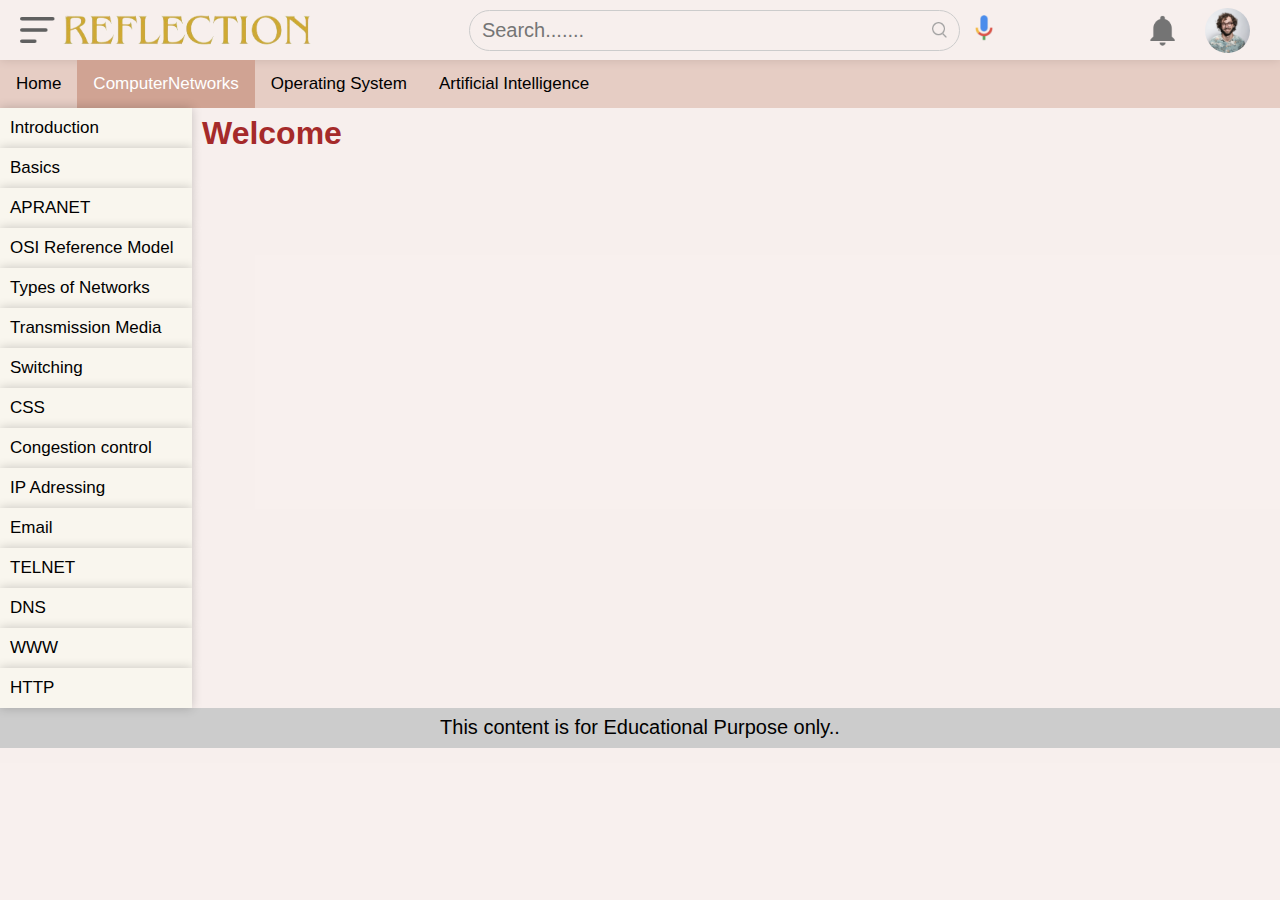
<file: Reflection/index.html>
<!DOCTYPE html>
<html lang="en">
<head>
    <meta charset="UTF-8">
    <meta name="viewport" content="width=device-width, initial-scale=1.0">
    <title>Reflection</title>
    <link rel="icon" href="logo.png">
    <link rel="stylesheet" href="ReflectionStyles.css">
</head>
<body>
    <div class="container">
        <nav class="flex-display">
            <div class="nav-left flex-display">
                <img src="menu.png">
                <img src="logo2.png" class="logo">
            </div>
            <div class="nav-middle flex-display">
                <div class="search-box flex-display">
                    <input type="text" placeholder="Search.......">
                    <img src="search.png">
                </div>
                <div >
                    <img src="voice-search.png" class="mic-icon">
                </div>
           </div>
            <div class="nav-right flex-display">
                <img src="notification.png">
                <img src="Jack.png" class="user-icon">
            </div>
        </nav>
    </div>
    <div class="nav-bar">
        <a href="#">Home</a>
        <a class="active" href="#">ComputerNetworks</a>
        <a href="#">Operating System</a>
        <a href="#">Artificial Intelligence</a>
    </div>
    <div class="side-bar">
        <div class="col1">
            <a href="#">Introduction</a>
            <a href="">Basics</a>
            <a href="">APRANET</a>
            <a href="">OSI Reference Model</a>
            <a href="">Types of Networks</a>
            <a href="">Transmission Media</a>
            <a href="">Switching</a>
            <a href="">CSS</a>
            <a href="">Congestion control</a>
            <a href="">IP Adressing</a>
            <a href="">Email</a>
            <a href="">TELNET</a>
            <a href="">DNS</a>
            <a href="">WWW</a>
            <a href="">HTTP</a>
        </div>
        <div class = "col2">
            <div id="content">
                <h1>Welcome</h1>
            </div>
        </div>

    </div>

    <footer>
        <div class="copy-right">
            This content is for Educational Purpose only..
        </div>
    </footer>
    <script src="ReflectionScript.js"></script>
</body>
</html>
</file>
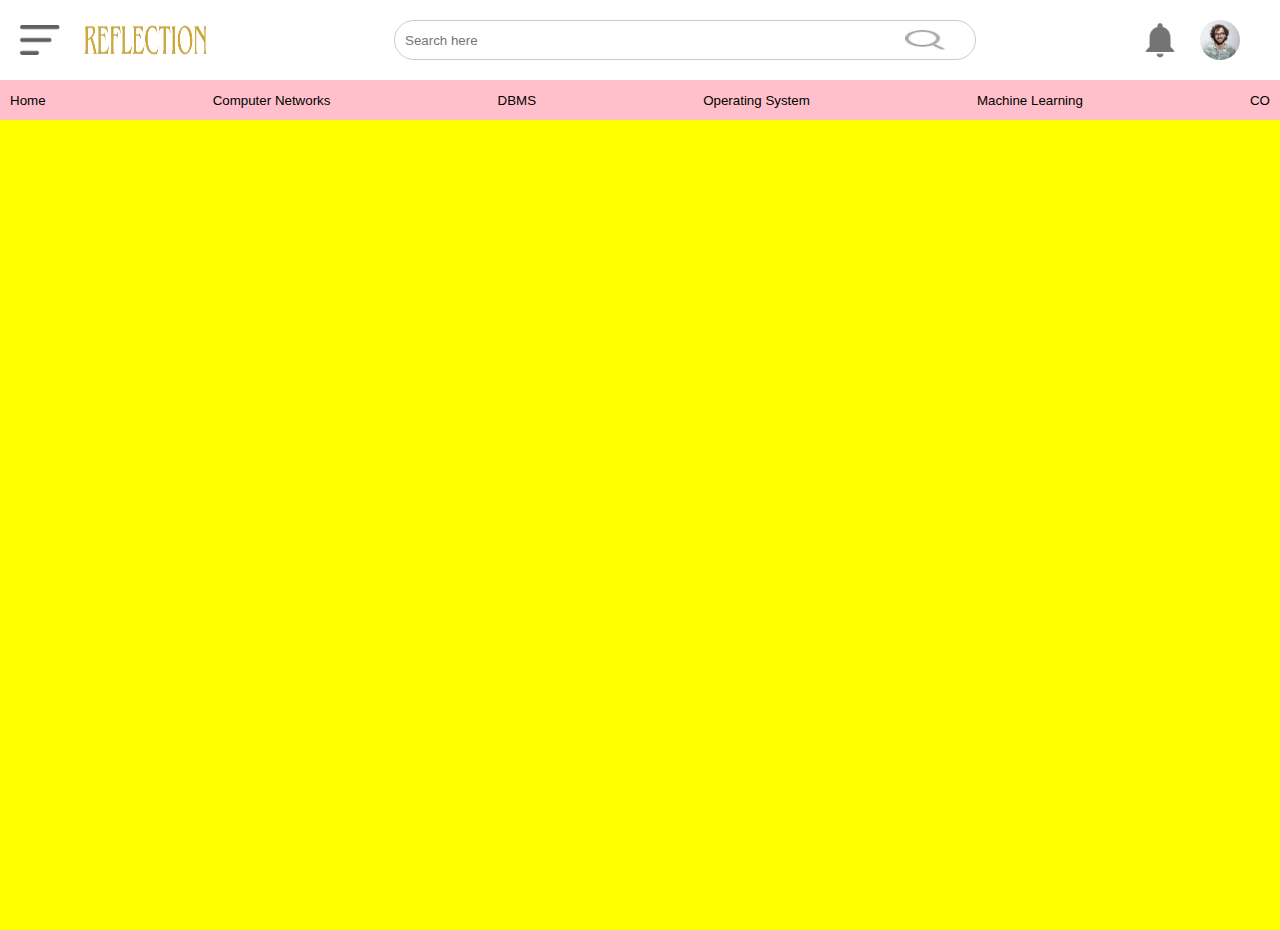
<file: Reflection/home.html>
<!DOCTYPE html>
<html lang="en">
<head>
    <meta charset="UTF-8">
    <meta name="viewport" content="width=device-width, initial-scale=1.0">
    <title>Reflection</title>
    <link rel="stylesheet" href="homecss.css">
</head>
<body>
    <div class="container ">
        <div class="nav-bar flex-display">
            <div class="nav-left flex-display">
                <img src="menu.png">
                <img src="logo2.png" class="logo">
            </div>
            <div class="nav-middle flex-display">
                <div class="search-bar flex-display">
                <input type="text" placeholder="Search here" class="search">
                <img src="search.png">
                </div>
            </div>
            <div class="nav-right flex-display">
                <img src="notification.png">
                <img src="Jack.png">

            </div>
        </div>
        <div class="heading flex-display">
            <button class="btn1">Home</button>
            <button class="btn2">Computer Networks</button>
            <button class="btn3">DBMS</button>
            <button class="btn4">Operating System</button>
            <button class="btn5 ">Machine Learning</button>
            <button class="btn6">CO</button>
        </div>
        <div class="main">
            <div class="side-bar">

            </div>
            <div class="content">

            </div>
        </div>
    </div>
    
</body>
</html>
</file>
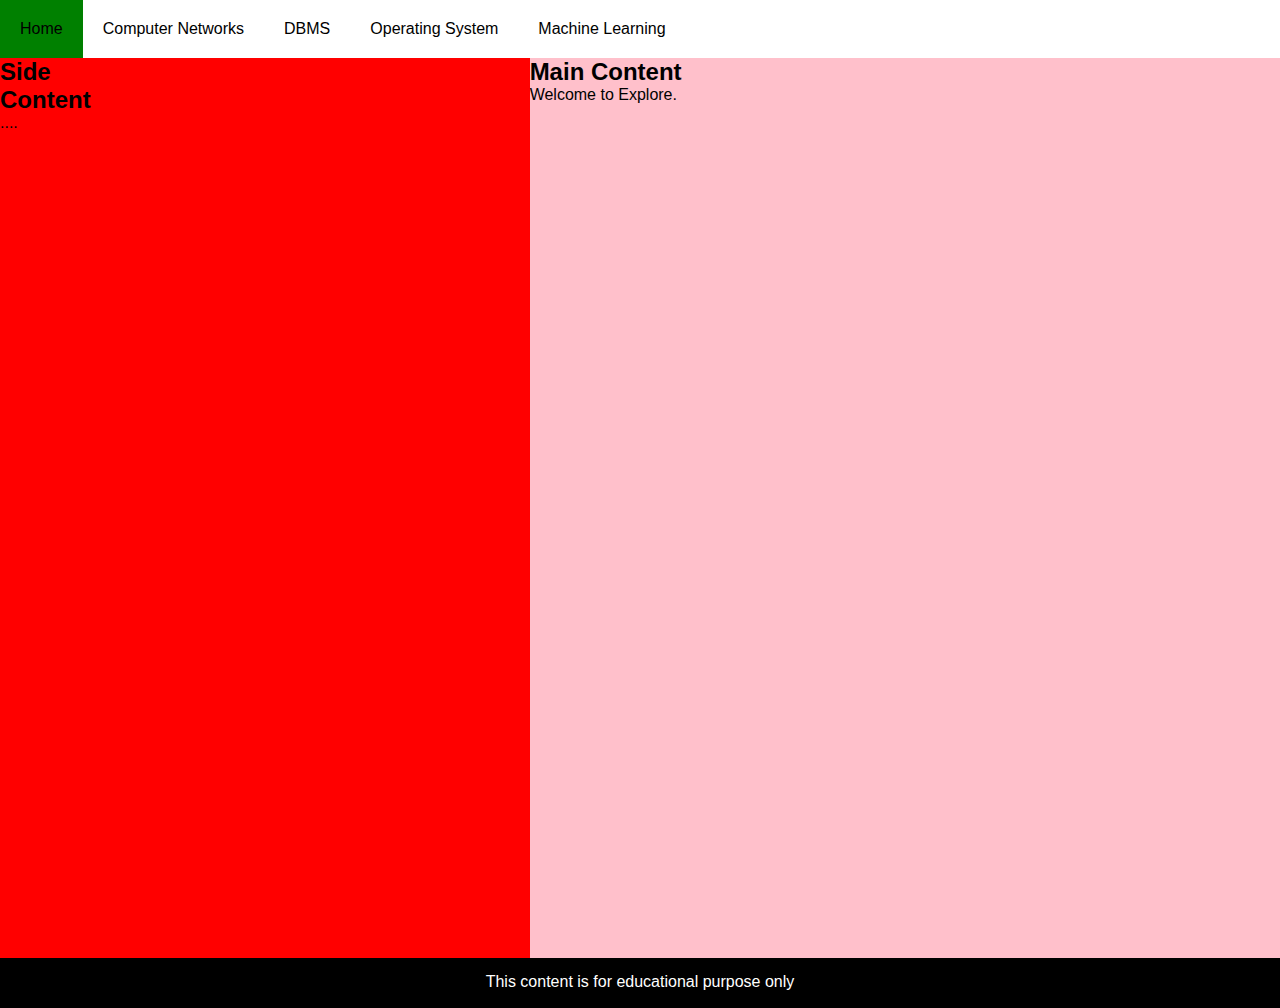
<file: Reflection/index2.html>
<!DOCTYPE html>
<html lang="en">
<head>
    <meta charset="UTF-8">
    <meta name="viewport" content="width=device-width, initial-scale=1.0">
    <title>Document</title>
    <link  rel="stylesheet" href="styles2.css">
</head>
<body>
    <nav class="nav-bar">
        <ul>
            <li><a href="#" class="active">Home</a></li>
            <li><a href="#" id="nav-link">Computer Networks</a></li>
            <li><a href="#" id="nav-link">DBMS</a></li>
            <li><a href="#" id="nav-link">Operating System</a></li>
            <li><a href="#" id="nav-link">Machine Learning</a></li>
        </ul>
    </nav>
    <div class="row">
        <div class=" column column1" id="content">
            <h2>Side Content</h2>
            <p>....</p>
        </div>

        <div class="column column1" id="content"></div>
        <div class="column column1" id="dbms"></div>
        <div class="column column1" id="machine-learning"></div>

        <div class="column column2">
            <h2>Main Content</h2>
            <p>Welcome to Explore.</p>
           
        </div>
    </div>
    <footer>
        <div class="disclaimer">
            <p>This content is for educational purpose only</p>
        </div>
    </footer>
    <script src="script2.js"></script>
</body>
</html>
</file>
<file: Reflection/ReflectionStyles.css>
*{
    padding:0;
    margin:0;
    box-sizing: border-box;
    font-family: 'Poppins',sans-serif;

}
html,body{
    background-color: #d0a39315;
    height:100%;
    flex:1;
}
nav{
    padding:5px;
    height:60px;
    color:white;
    box-shadow: 0 0 10px rgba(0,0,0,0.2);
}
.flex-display{
    display:flex;
    align-items:center;
    justify-content: space-between;
}
nav .nav-left{
    margin-left: 15px;
}
nav .nav-left .logo{
    height:40px;
    width:auto;
}
nav img{
    width:35px;
}
.user-icon{
    width:45px;
    border-radius:50%;
}
nav .nav-middle .search-box{
    border:1px solid #ccc;
    margin-right:15px;
    padding:8px 12px;
    border-radius: 25px;

}
nav .nav-middle .search-box input{
    width:450px;
    border:0;
    outline:0;
    background: transparent;
    font-size: 20px;
}

nav .nav-middle .mic-icon{
    width:18px;
}

.nav-middle .search-box img{
    width:15px;
} 
nav .nav-right img{
    margin-right:25px;

}
.nav-bar {
    background-color: #d0a39373;
    overflow: hidden;
  }
.nav-bar a {
    float: left;
    color: black;
    text-align: center;
    padding: 14px 16px;
    text-decoration: none;
    font-size: 17px;
}
  

.nav-bar a:hover {
    background-color: #ddd;
    color: black;
}

.nav-bar a.active {
    background-color: #d0a393;
    color: white;
}
.side-bar {
    display: flex;
    justify-content: space-between;
    flex-wrap:wrap;
}
.side-bar .col1{
    flex-basis: 15%;
}
.side-bar .col2{
    flex-basis: 85%;
    padding:10px;
    line-height: 30px;
    
    /* background-color:#d0a39315; */
}
.side-bar .col2 h1{
    color:brown;
}
.side-bar .col1 a{
    color:black;
    background-color: #f9f6ee;
    width:100%;
    text-decoration:none;
    font-size:17px;
    display:block;
    box-shadow: 0 0 10px rgba(0,0,0,0.2);
    line-height:40px;
    padding-left:10px;
}
footer .copy-right{
    text-align: center;
    padding-top:8px;
    font-size: 20px;
    background-color: #ccc;
    height:40px;
}

footer{
    flex-shrink: 0;
}
.wrapper {
    display: flex;
    flex-direction: column;
    min-height: 100vh; 
}
.flex-display{
    flex:0;
}
.container{
    flex:1;
}
</file>
<file: Reflection/homecss.css>
*{
    margin:0;
    padding:0;
    box-sizing: border-box;
    font-family:'Poppins',sans-serif;

}
body{
    background-color:white;
}
.container{
    height:100vh;
    width:100%;
    
}
.flex-display{
    display:flex;
    text-align:center;
    justify-content: space-between;
    align-items: center;
    margin:0;
    padding:0;
}
.nav-bar{
    padding:20px;
}
.nav-bar img{
    width:40px;
    margin-right: 20px;
}
.nav-bar .nav-left .logo{
    height:40px;
    width:130px
}
.nav-bar .nav-middle .search{
    width:500px;
    border:none;
    outline:none;
}
.nav-bar .nav-middle .search-bar img{
    height:20px;
}
.nav-bar .nav-middle .search-bar{
    border:1px solid #ccc;
    border-radius: 22px;
    padding:0 10px;
    height:40px;
}
.nav-right img{
    border-radius:50%;
}
.heading{
    height:40px;
    background-color: pink;
    padding:0 10px;
}
.heading button{
    height:40px;
    background-color:pink;
    border:none;
    outline:none;
}
.heading button:hover{
    color:red;
    background-color: orange;
}
.main{
    background-color: yellow;
    height:90vh;
    flex-wrap: wrap;
}
.main .side-bar{
    flex-basis:20%;
    background-color: red;
    width:100%;
}
.main .content{
    flex-basis:80%;
    background-color: green;
    width:100%;
}
</file>
<file: Reflection/styles2.css>
*{
    padding:0;
    margin:0;
    font-family: 'Poppins',sans-serif;
    box-sizing: border-box;
}
html body{
    background-color: antiquewhite;
    height:100vh;
    width:100vw;
    flex:1;
}
.nav-bar{
    background-color: white;
    height:58px;
    box-shadow: 0 0 10px black;
    width:100%;
}
.nav-bar .nav-bar-list {
   display: flex;
   align-items:center;
   justify-content: left;
   gap:20px;
   padding:20px;

}
.nav-bar ul{
    list-style-type:none;
    margin:0;
    padding:0;
    overflow:hidden;
   
}
.nav-bar ul li{
    float:left;
}
.nav-bar ul li .active{
    background-color: green;
}
.nav-bar ul li a{
    display:block;
    color:black;
    text-align: center;
    padding:20px;
    text-decoration: none;
}
.nav-bar ul li a:hover{
    background-color:green;
}
.row{
    display: flex;
}
.row .column1{
    background-color: red;
    flex-basis: 15%;
    width:100%;
    height:100vh;

}
.row .column2{
    background-color: pink;
    flex-basis:85%;
    width:100%;
    height:100vh;
}
footer{
    height:50px;
    background-color: black;
    color:white;
    text-align:center;
    padding:15px;
}
</file>
